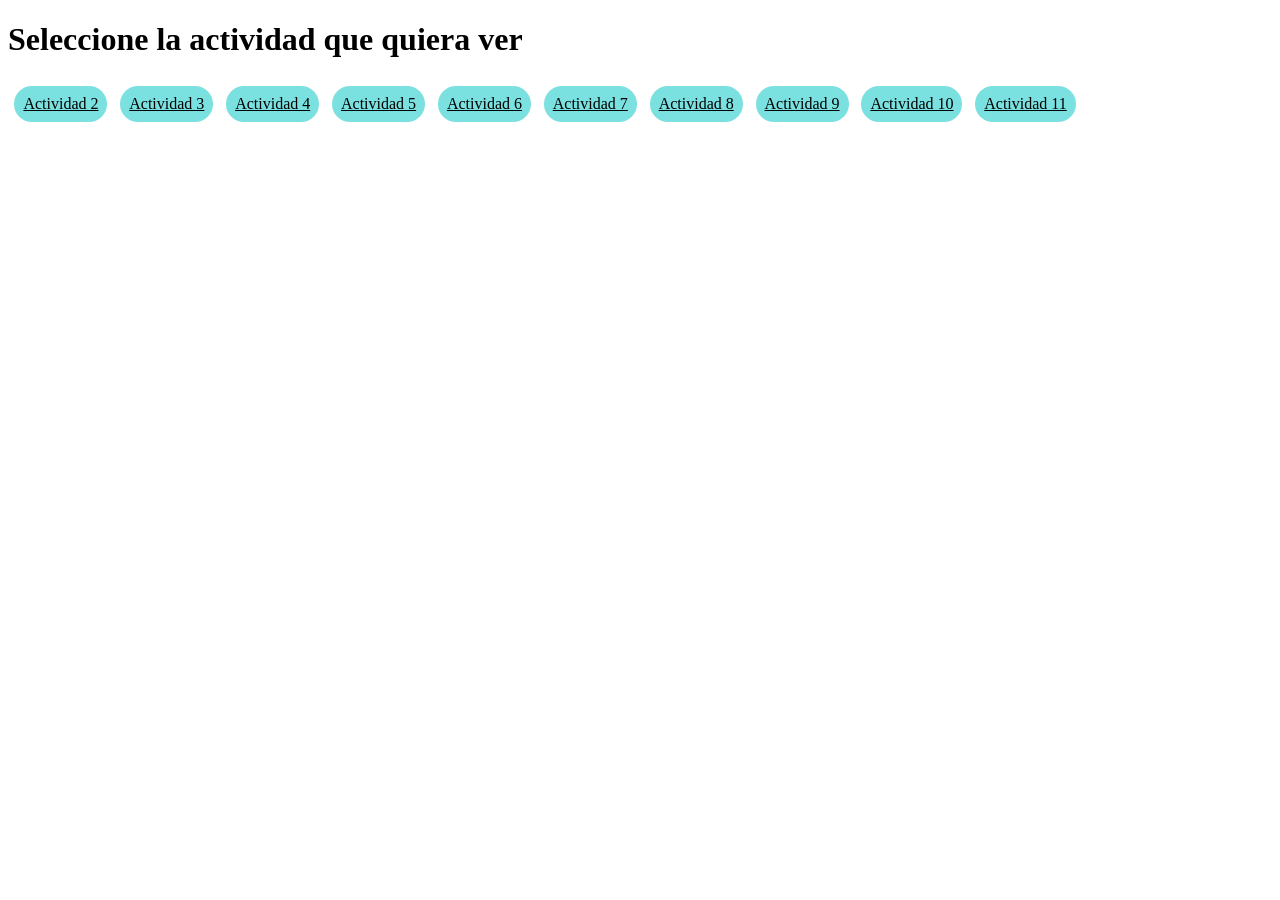
<file: index.html>
<!DOCTYPE html>
<html lang="en">
<head>
    <meta charset="UTF-8">
    <meta name="viewport" content="width=device-width, initial-scale=1.0">
    <title>Actividad 3.3</title>
    <link rel="stylesheet" href="styles.css">
</head>
<body>
    <h1>Seleccione la actividad que quiera ver</h1>
    <div>
        <a href="actividades/a2.html">Actividad 2</a>
        <a href="actividades/a3.html">Actividad 3</a>
        <a href="actividades/a4.html">Actividad 4</a>
        <a href="actividades/a5.html">Actividad 5</a>
        <a href="actividades/a6.html">Actividad 6</a>
        <a href="actividades/a7.html">Actividad 7</a>
        <a href="actividades/a8.html">Actividad 8</a>
        <a href="actividades/a9.html">Actividad 9</a>
        <a href="actividades/a10.html">Actividad 10</a>
        <a href="actividades/a11.html">Actividad 11</a>
    </div>
</body>
</html>
</file>
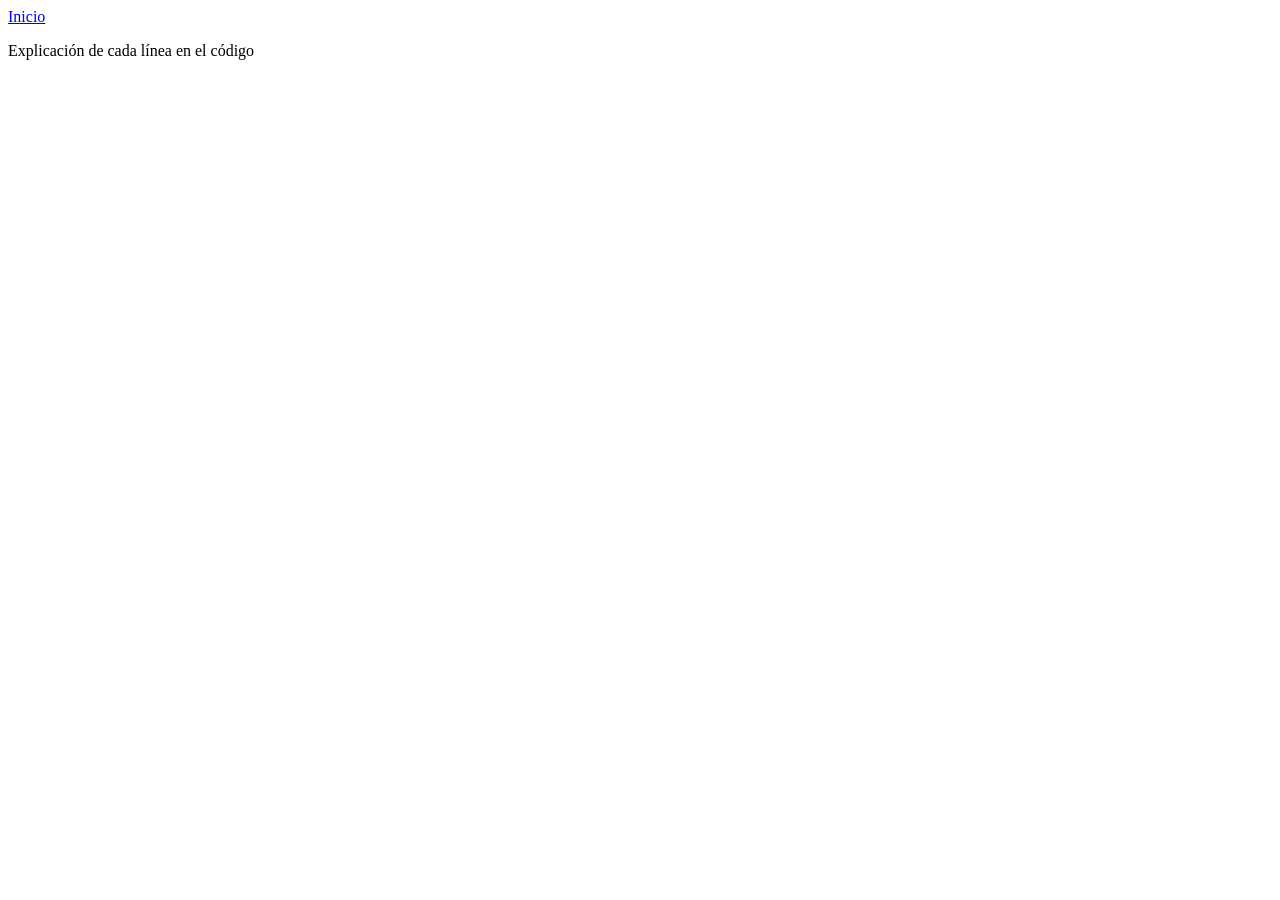
<file: actividades/a5.html>
<!DOCTYPE html>
<html lang="en">
<head>
    <meta charset="UTF-8">
    <meta name="viewport" content="width=device-width, initial-scale=1.0">
    <title>Document</title>
</head>
<body>
    <a href="../index.html">Inicio</a>
    <p>Explicación de cada línea en el código</p>
    <script>
        let cantidad = 0; // Se inicia con valor 0
        vacio = !cantidad; // Al ser 0 cantidad se guarda true al poner el contrario con !cantidad
        console.log("Cantidad: " + cantidad);
        console.log("Vacio: " + vacio);

        cantidad = 2; // Se cambia a 2
        vacio = !cantidad; // Al ser 2 cantidad se guarda false al poner el contrario con !cantidad
        console.log("Cantidad: " + cantidad);
        console.log("Vacio: " + vacio);

        let mensaje = ""; // Se pone a string vacio
        mensajeVacio = !mensaje; // Al ser string vacio mensaje se guarda true al poner el contrario con !mensaje
        console.log("Mensaje: " + mensaje);
        console.log("Mensaje vacío: " + mensajeVacio);

        mensaje = "Bienvenido"; // Se pone a string con texto
        mensajeVacio = !mensaje; // Al ser string con contenido se guarda false al poner el contrario con !mensaje
        console.log("Mensaje: " + mensaje);
        console.log("Mensaje vacío: " + mensajeVacio);

    </script>
</body>
</html>
</file>
<file: styles.css>
a {
    background-color: rgb(123, 224, 224);
    padding: 1vh;
    border-radius: 5vw;
    color: black;
    margin: 0.5vw;
}
div {
    display: flex;
    flex-wrap: wrap;

}
body {
    justify-content: center;
}
</file>
